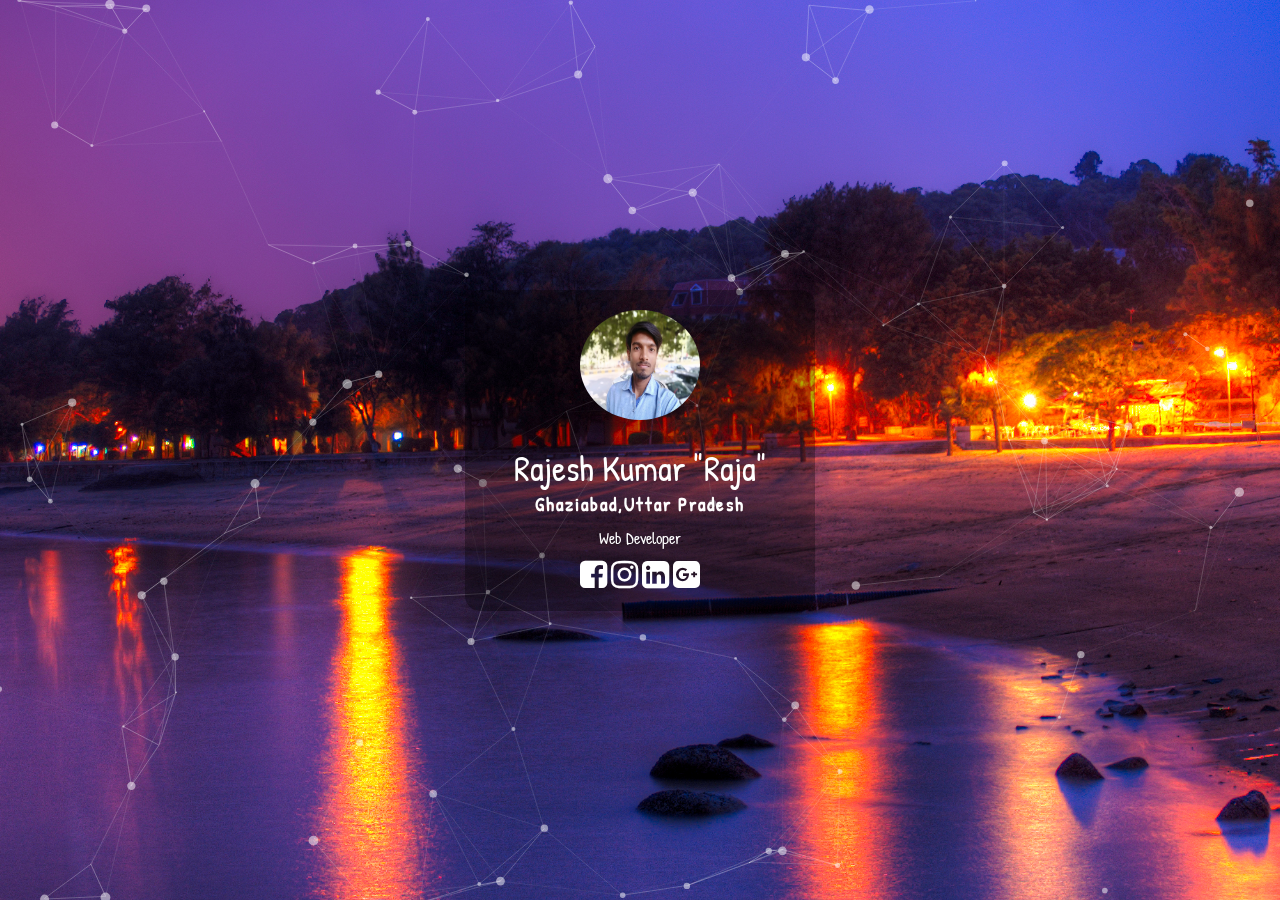
<file: my_profile.html>
<!DOCTYPE html>
<html>
<head>
	<title>My Profile</title>
	<link rel="stylesheet" type="text/css" href="my_profile.css">
	<link rel="icon" type="image/icon" href="Webimg/Rajesh.jpg">
	<link href="https://fonts.googleapis.com/css?family=Patrick+Hand&display=swap" rel="stylesheet">
	<link rel="stylesheet" type="text/css" href="https://stackpath.bootstrapcdn.com/font-awesome/4.7.0/css/font-awesome.min.css">

	


</head>
<body>
	
	
	<div class="backimg">
		
		<div class="profile">
			<div class="img">
				<img src="Webimg/Rajesh.jpg">
			</div>
			<div class="profiletext">
				<h2>Rajesh Kumar "Raja"</h2>
				<h3>Ghaziabad,Uttar Pradesh</h3>
				<p>Web Developer</p>
			</div>
			<div class="S_media">
				<a class="fb" href="https://www.facebook.com" target="_blank"><i class="fa fa-facebook-square fa-2x" aria-hidden="true"></i></a>
				<a id="istg" href="https://www.instagram.com/accounts/login/?hl=en&source=auth_switcher" target="_blank"><i class="fa fa-instagram fa-2x" aria-hidden="true"></i></a>
				<a id="lnki" href="https://in.linkedin.com" target="_blank"><i class="fa fa-linkedin-square fa-2x" aria-hidden="true"></i></a>
				<a id="gp" href="https://accounts.google.com/ServiceLogin?passive=1209600&continue=https://aboutme.google.com/u/0/?referer%3Dgplus&followup=https://aboutme.google.com/u/0/?referer%3Dgplus" target="_blank"><i class="fa fa-google-plus-square fa-2x" aria-hidden="true"></i></a>
			</div>
		</div>
	</div>

	<div id="particles-js"> </div>
		<script type="text/javascript" src="particles.js"></script>
		<script type="text/javascript" src="app.js"></script>

</body>
</html>
</file>
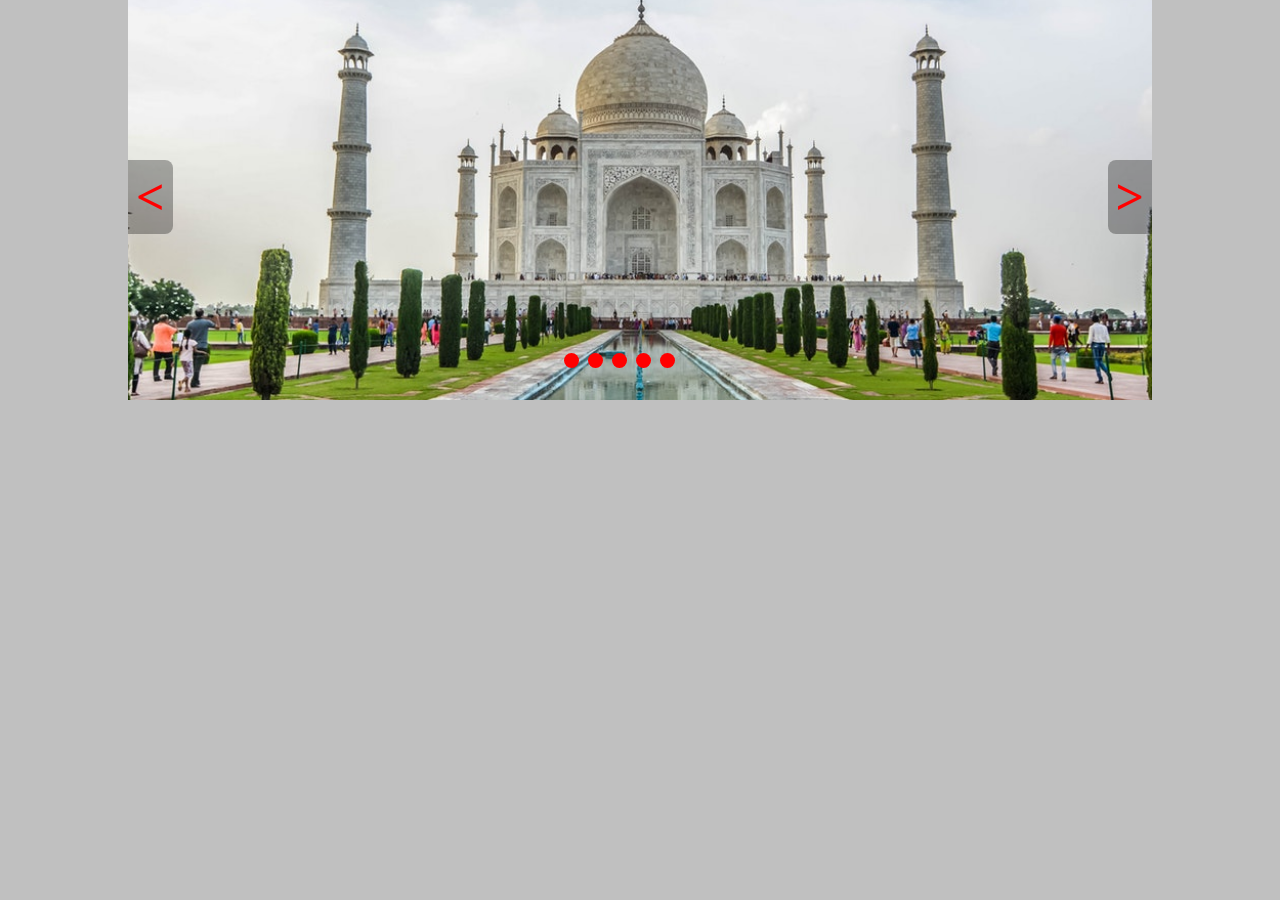
<file: sliders2.html>
<!DOCTYPE html>
<html>
<head>
	<title>Sliders</title>
	<link rel="stylesheet"  type="text/css" href="sliders2.css">
</head>
<body>
	<main>
		<section>
			<div class="container">
				<div class="slide">

				</div>
				<a href="#" class="prev"><</a>
				<a href="#" class="next">></a>
				<div class="dots">
					<ul class="dot">
						<li></li>
						<li></li>
						<li></li>
						<li></li>
						<li></li>
					</ul>
				</div>
			
			</div>	
		</section>
	</main>
</body>
</html>
</file>
<file: my_profile.css>
*{
	margin: 0;
	padding: 0;
	box-sizing: border-box;
	font-family: 'Patrick Hand', cursive;

}
#particles-js{
	width: 100%;
	height:100vh;
	background-image:url("Webimg/Xiamen_Night_Beach.jpg");
	background-size:cover;
	background-position: center;
}

.backimg{
	width: 100%;
	height:100vh;
	display: flex;
	justify-content:center;
	align-items: center;
	text-align: center;
	color: white;
	position: absolute;
	

}

.profile{
	width: 350px;
	background: rgba(0,0,0,0.3);
	border-radius:15px; 
	padding-bottom: 20px;
}
.img img{
	width:120px;
	height:150px;
	border-radius:50%;
	padding-top:20px;
	padding-bottom: 20px; 
}
.profiletext h2{
font-weight:500;
font-size: 35px;

}
.profiletext h3{
	letter-spacing:2px;
}


.profiletext p{
	padding-top: 10px;
	padding-bottom: 10px;
}

.S_media a{
	color: white;
	transition: all 0.9s ease;

}
a.fb:hover {
	color:#3b5998;
}
.S_media a#istg:hover{
	color:#FCAF45;
}
.S_media a#lnki:hover{
	color:#0077B5;
}
.S_media a#gp:hover{
	color:#DD4B39;
}
#particles-js{
	width: 100%
	height:100vh;

}
</file>
<file: sliders2.css>
*{
	padding: 0;
	margin: 0;
	box-sizing: border-box;
}
main{
	width: 100vw;
	height: 100vh;
	background-color: silver;
}
.container{
	width: 80%;
	height: 400px;
	margin: auto;
	position: relative;
}

.slide{
	width: 100%;
	height: 400px;
	position: absolute;
	background-image: url('Webimg/Taj_mahal.jpg');
	background-size: cover;
	background-position: center;
	animation: slider 10s linear infinite;
}
@keyframes slider{
	0%{background-image: url('Webimg/Taj_mahal.jpg');}
	25%{background-image: url('Webimg/forest.jpg');}
	50%{background-image: url('Webimg/image1.jpg');}
	75%{background-image: url('Webimg/gold_temple.jpg');}
	100%{background-image: url('Webimg/fieldoflights.jpg');}
}

.prev,.next{
	text-decoration: none;
	color:red;
	position: absolute;
	top: 40%;
	font-weight: 900;
	background-color: rgba(0, 0, 0, 0.3);
	font-size: 50px;
	padding: 8px;
			
	}
.prev
{
	border-radius: 0 8px 8px 0;

}
.next{
	right: 0;
	border-radius: 8px 0 0 8px;
}
.prev:hover,.next:hover{
	background-color: rgba(0, 0, 0, 0.6);
}
.dot{
	position: absolute;
	bottom: 0;
	left:45%;
	cursor: pointer; 
}
li{
	font-size: 50px;
	margin: 12px;
	float: left;
	color: red;
}
li:hover{
	color: silver;
}
</file>
